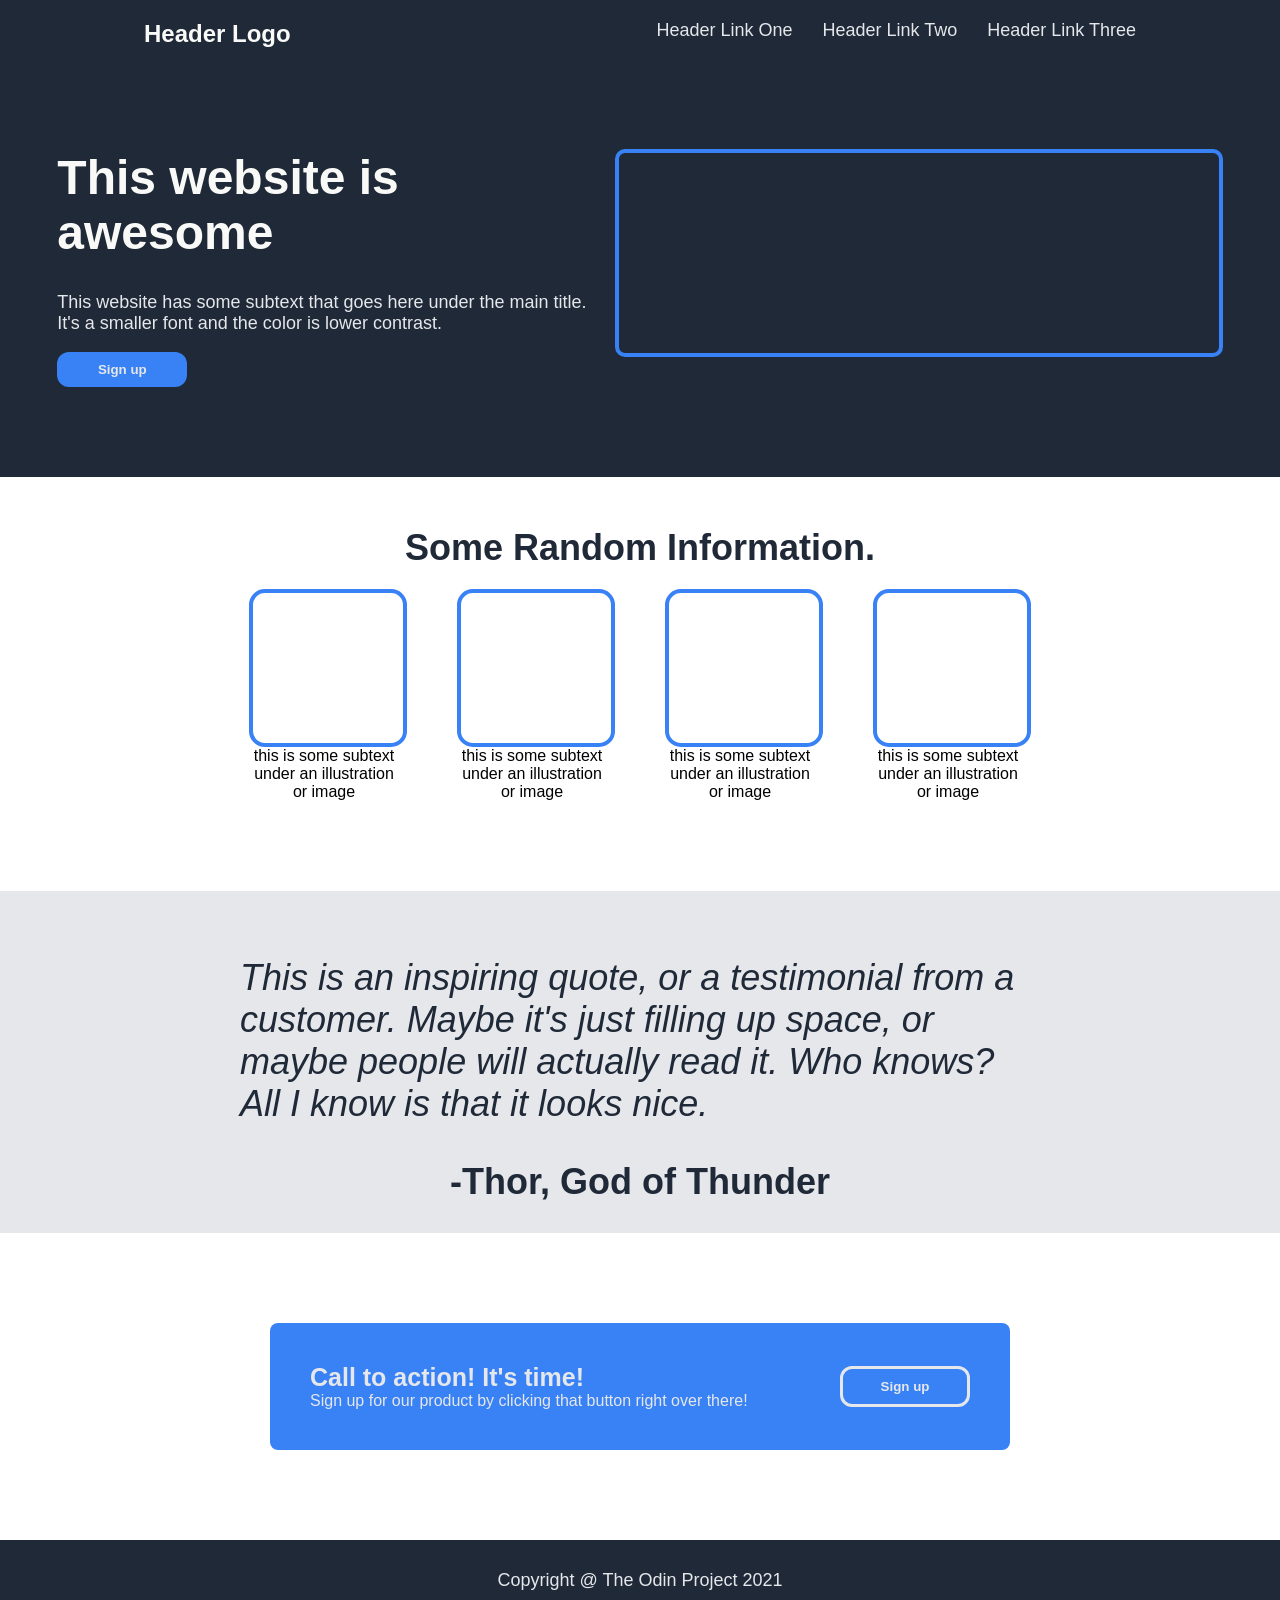
<file: index.html>
<!DOCTYPE html>
<html lang="en">
<head>
    <meta charset="UTF-8">
    <meta http-equiv="X-UA-Compatible" content="IE=edge">
    <meta name="viewport" content="width=device-width, initial-scale=1.0">
    <link rel="stylesheet" href="styles.css">
    <title>Landing</title>
</head>
<body>
    <div class="header">
        <div class="headerlogo"> Header Logo</div>
        <div class="headerlinks"> <a href="link1">Header Link One</a> <a href="link2">Header Link Two</a> <a href="link3">Header Link Three</a></div></div>
    <div class="layer1-container">
        <div class="left-elements">
            <h1 class="heromain">This website is awesome</h1>
            <p class="herosub">This website has some subtext that goes here under the main title. It's a smaller font and the color is lower contrast.</p>
            <button class="topbutt"><a href="link4">Sign up</a></button>
        </div>
        <div class="right-elements">
            <!--an image goes here-->
        </div>
    </div>
    <div class="layer2-container">
        <div class="title">Some Random Information.</div>
            <div class="card-container">
                <div class="cardplustext">
                    <div class="card"></div>
                    <div class="cardtext">this is some subtext under an illustration or image</div> 
                </div>    
                <div class="cardplustext">
                    <div class="card"></div>
                    <div class="cardtext">this is some subtext under an illustration or image</div> 
                </div>   <div class="cardplustext">
                    <div class="card"></div>
                    <div class="cardtext">this is some subtext under an illustration or image</div> 
                </div>   <div class="cardplustext">
                    <div class="card"></div>
                    <div class="cardtext">this is some subtext under an illustration or image</div> 
                </div>   
            </div>
        </div>
    </div>
    <div class="layer3-container">
        <div class="quote"><p>This is an inspiring quote, or a testimonial from a customer. Maybe it's just filling up space, or maybe people will actually read it. Who knows? All I know is that it looks nice.</p></div>
        <div class="author">-Thor, God of Thunder</div>
    </div>
    <div class="layer4-container">
        <div class="CTAbox">
            <div class="CTAtext">
                <div class="CTA">Call to action! It's time!</div>
                <div class="CTAsubtext">Sign up for our product by clicking that button right over there!</div>
            </div>
            <button class="botbutt"><a href="link1">Sign up</a></button>
        </div>
    </div>
    <div class="footer">
        <div class="foottext">Copyright @ The Odin Project 2021 </div>
    </div>
</body>
</html>
</file>
<file: styles.css>
*{
    font-family: -apple-system, BlinkMacSystemFont, 'Segoe UI', Roboto, Oxygen, Ubuntu, Cantarell, 'Open Sans', 'Helvetica Neue', sans-serif;
}

body {
margin: 0;
}

.header, .layer1-container, .footer {
    background-color: #1F2937;   
}
.header, .footer, .herosub {
    font-size: 18px;
    color: #E5E7EB;
}
   
.headerlogo {
    font-size: 24px;
    color: #f9faf8;
    font-weight: bold;
    flex: 1;
    display: flex;
    margin-left: 10%;
}

.headerlinks {
    margin-right: 10%;
    display: flex;
    gap: 30px;
}

 a {
    text-decoration: none;
    color: #e5e7eb;
    
}

.header {
    display: flex;
    justify-content: space-between;
    margin: 0;
    padding: 20px;
}

.layer1-container{
    margin: 0;
    padding: 50px;
    padding-bottom: 90px;
    display: flex;
    justify-content: space-evenly;
    align-items: center;
}

.left-elements {
    width: 550px;
}

.heromain {
    font-size: 48px;
    font-weight: bolder;
    color: #f9faf8;
    
}

.topbutt, .botbutt {
    margin: 0;
    padding: 10px;
    width: 130px;
    border-radius: 12px;
    border: 0;
    font-weight: bold;
    display: flex;
    justify-content: center;

}

.right-elements {
    border: 4px solid #3882F6;
    border-radius: 10px;
    width: 600px;
    height: 200px;
    flex: 0 0 1;
}

.layer2-container {
    display: flex;
    flex-direction: column;
    justify-content: center;
    align-items: center;
    padding: 90px;
    padding-top: 30px;
}

.title {
    font-size: 36px;
    font-weight: bolder;
    color: #1F2937;
    padding: 20px;
}

.card-container {
    display: flex;
    justify-content: space-between;
    gap: 50px;
    
}

.cardplustext {
    display: flex;
    flex-direction: column;    
}

.card {
    border: 4px solid #3882F6;
    border-radius: 10%;
    height: 150px;
    width: 150px;
}

.cardtext {
    width: 150px;
    text-align: center;
}

.layer3-container {
    background-color: #e5e7eb;
    padding: 30px;
    display: flex;
    flex-direction: column;
    justify-content: center;
    align-items: center;
}

.quote {
    font-size: 36px;
    font-style: italic;    
    color: #1F2937;
    width: 800px;
    display: flex;
    justify-content: center;
    
}

.author {
    font-size: 36px;
    font-weight: bold;
    color: #1F2937;
    display: flex;
    justify-content: center;
}

.topbutt, .botbutt, .CTAbox {
    background-color: #3882F6;
    
}

.layer4-container {
    padding: 90px;
    display: flex;
    justify-content: center;
}

.CTAbox {
    color: #e5e7eb;
    padding: 40px;
    display: flex;
    justify-content: space-between;
    align-items: center;
    border-radius: 8px;
    width: 60%;
}

.CTA {
    font-weight: bold;
    font-size: 25px;
}

.botbutt{
    border: 3px solid #e5e7eb;
    
}

.footer {
padding: 30px;
display: flex;
justify-content: center;
}
</file>
